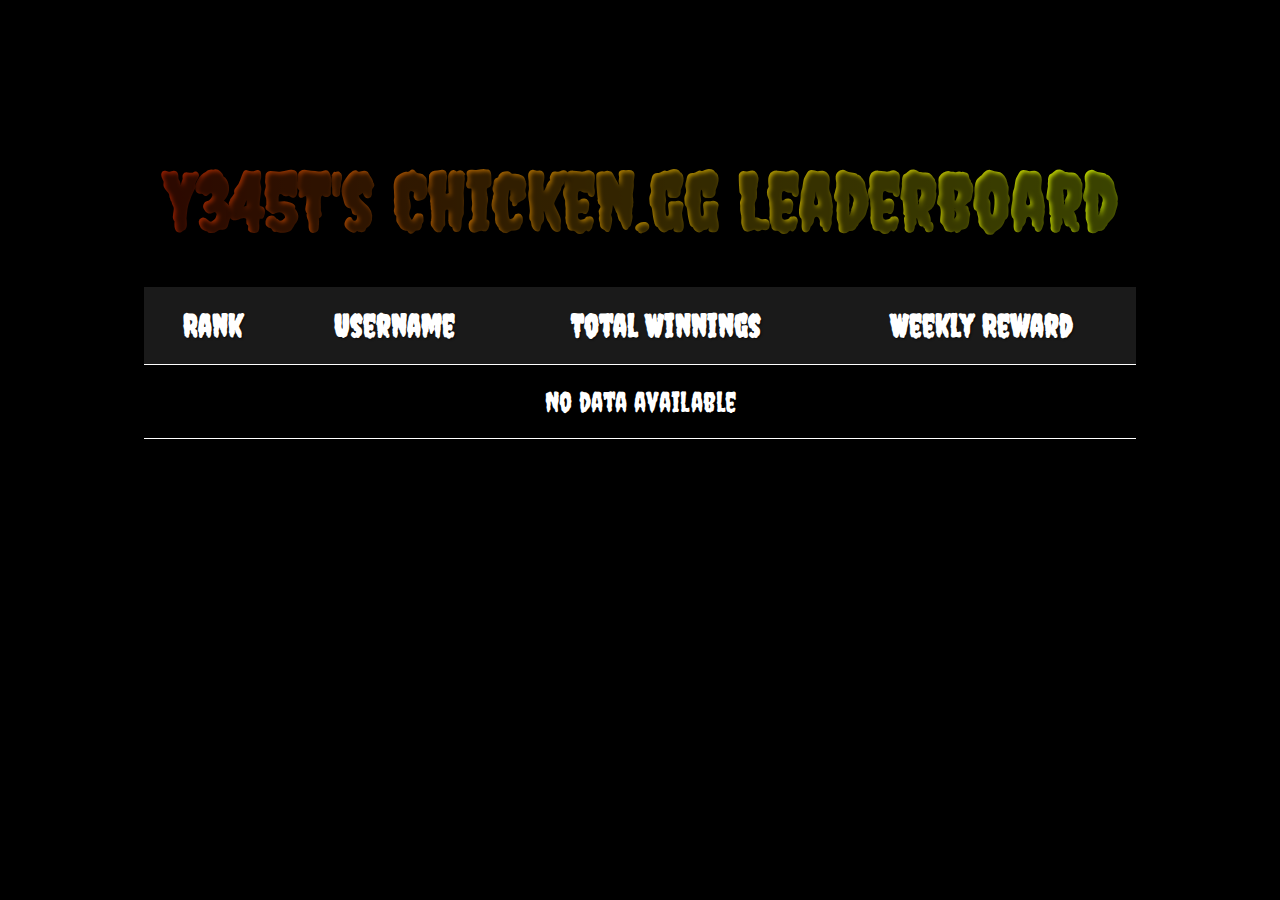
<file: test.html>
<!DOCTYPE html>
<html lang="en">
<head>
    <meta charset="UTF-8">
    <meta name="viewport" content="width=device-width, initial-scale=1.0">
    <title>Y345T's Chicken.gg Leaderboard</title>
    
    <!-- Link to Creepster Font -->
    <link href="https://fonts.googleapis.com/css2?family=Creepster&display=swap" rel="stylesheet">

    <!-- Custom CSS -->
    <style>
        body, html {
            margin: 0;
            padding: 0;
            height: 100%;
            font-family: 'Creepster', cursive;
            color: #fff;
            background: #000; /* Fallback background */
            overflow: hidden;
        }

        video#bg-video {
            position: fixed;
            top: 0;
            left: 0;
            width: 100%;
            height: 100%;
            object-fit: cover; /* Ensures the video covers the entire background */
            z-index: -1; /* Video will be behind the content */
        }

        .leaderboard-container {
            text-align: center;
            padding: 100px 20px; /* Added padding for breathing room */
            position: relative; /* Ensure leaderboard is above video */
            z-index: 1;
        }

        h1 {
            font-size: 80px; /* Adjusted font size for better readability */
            margin-bottom: 40px;
            text-shadow: 2px 2px 4px rgba(0, 0, 0, 0.7);
            background: linear-gradient(90deg, #8B0000, #ccff00); /* Gradient text */
            -webkit-background-clip: text;
            color: transparent;
        }

        table {
            width: 80%;
            margin: 0 auto;
            border-collapse: collapse;
            margin-top: 20px;
        }

        th, td {
            padding: 20px;
            border-bottom: 1px solid #fff;
            font-size: 28px; /* Adjusted font size */
            text-shadow: 1px 1px 2px rgba(0, 0, 0, 0.7);
            text-align: center; /* Center align table text */
        }

        th {
            background-color: rgba(255, 255, 255, 0.1);
            font-size: 32px; /* Adjusted size for table headers */
        }

        .rewards {
            margin-top: 30px;
            font-size: 32px;
        }

        .rewards p {
            margin: 10px 0;
        }

        .highlight {
            color: #ffcc00;
        }
    </style>
</head>
<body>

    <!-- Background Video -->
    <video id="bg-video" autoplay loop muted>
        <source src="Dragon-intermission-bg-blank.webm" type="video/webm">
        <source src="Dragon-intermission-bg-blank.mp4" type="video/mp4"> <!-- Fallback format -->
        Your browser does not support the video tag.
    </video>

    <!-- Leaderboard Content -->
    <div class="leaderboard-container">
        <h1>Y345T's Chicken.gg Leaderboard</h1>
        <table>
            <thead>
                <tr>
                    <th>Rank</th>
                    <th>Username</th>
                    <th>Total Winnings</th>
                    <th>Weekly Reward</th>
                </tr>
            </thead>
            <tbody id="leaderboard">
                <!-- Populated via JavaScript -->
                <tr>
                    <td>1</td>
                    <td>TestUser</td>
                    <td>$100</td>
                    <td>$25</td>
                </tr>
                <tr>
                    <td>2</td>
                    <td>SamplePlayer</td>
                    <td>$75</td>
                    <td>$20</td>
                </tr>
            </tbody>
        </table>
    </div>

    <!-- Updated Script -->
    <script>
        async function fetchLeaderboardData() {
            const apiKey = '46cfb2a080302cde901da6204e739908';
            const apiUrl = `https://affiliates.chicken.gg/v1/referrals?key=${apiKey}`;
            
            try {
                const response = await fetch(apiUrl);
                if (!response.ok) throw new Error(`API request failed with status ${response.status}`);
                const data = await response.json();
                console.log(data);  // Log the API response to see its structure
                return data; // Return the full data so we can inspect it
            } catch (error) {
                console.error('Error fetching leaderboard data:', error);
                return [];
            }
        }

        async function populateLeaderboard() {
            const leaderboardData = await fetchLeaderboardData();
            const leaderboard = leaderboardData.leaderboard || []; // Access the leaderboard array

            const leaderboardElement = document.getElementById('leaderboard');
            leaderboardElement.innerHTML = '';

            if (leaderboard.length === 0) {
                leaderboardElement.innerHTML = '<tr><td colspan="4">No data available</td></tr>';
                return;
            }

            leaderboard.forEach((player, index) => {
                const row = document.createElement('tr');
                row.innerHTML = `
                    <td>${index + 1}</td>
                    <td>${player.username || 'N/A'}</td>
                    <td>${player.totalWinnings || 'N/A'}</td>
                    <td>${getWeeklyReward(index + 1)}</td>
                `;
                leaderboardElement.appendChild(row);
            });
        }

        function getWeeklyReward(rank) {
            switch(rank) {
                case 1: return '$25';
                case 2: return '$20';
                case 3: return '$15';
                case 4: return '$10';
                case 5: return '$5';
                default: return '$0';
            }
        }

        window.onload = () => {
            populateLeaderboard();
            setInterval(populateLeaderboard, 300000); // Refresh every 5 minutes
        };
    </script>

</body>
</html>
</file>
